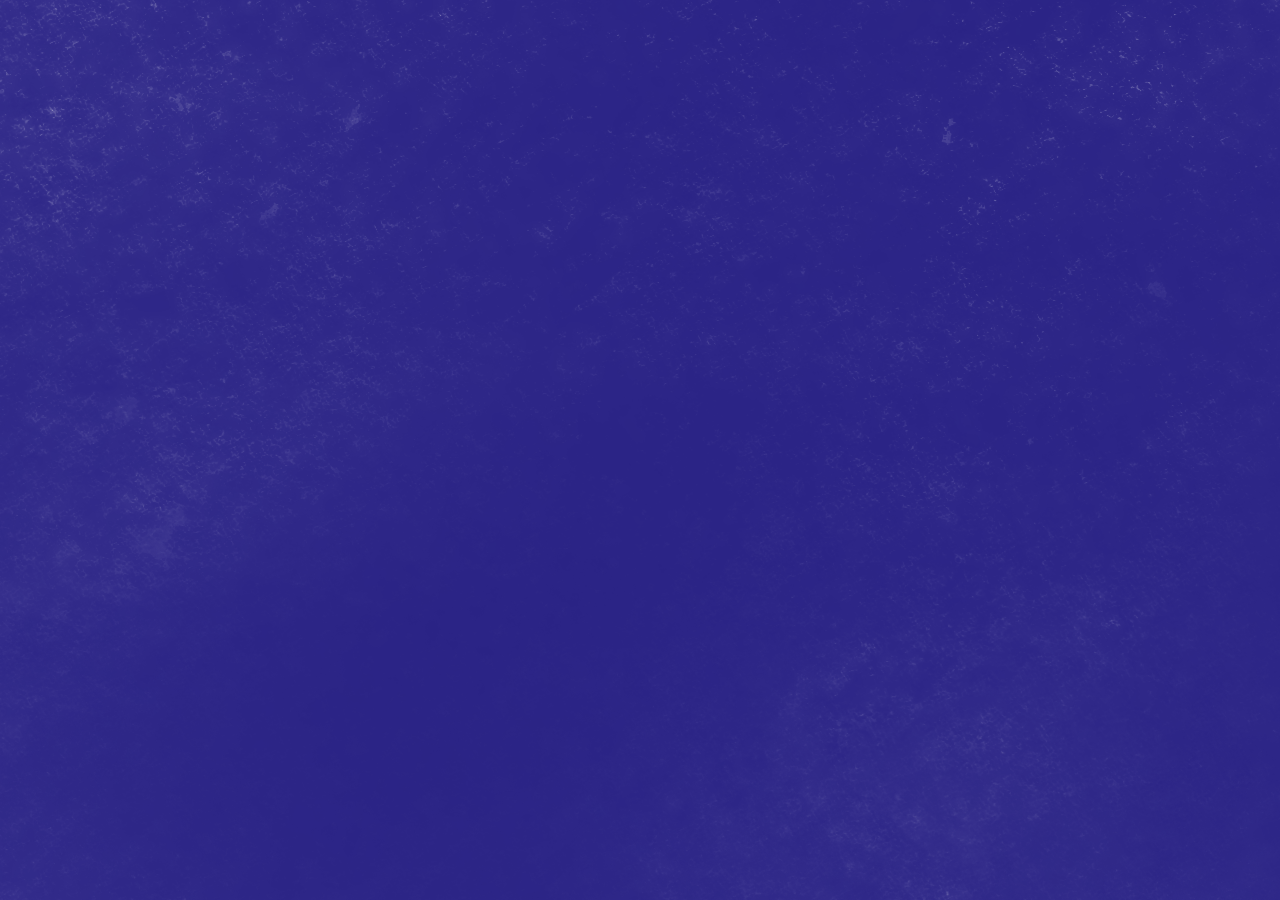
<file: CONTACT.html>
<!DOCTYPE html>
<html lang="en">
<head>
    <meta charset="UTF-8">
    <title>CONTACT</title>
  <meta name="viewport" content="width=device-width, initial-scale=1">
  <link rel="stylesheet" href="2.css" .css
  ">
</head>
<body>

</body>
</html>
</file>
<file: 2.css>
body {
    background: url("img/Untitled_Artwork 2.png");
}


.img-story-container{
    position: absolute;
    left:73%;
    top: 30%;
    width: 200px;
    height: 150px;
}

.img-story{
    width: 500px;
    margin-left: -67%;
    margin-top: -158%;
    pointer-events:none;

}

.img-story-container:hover .img-story{
    width: 600px;
    margin-top: -200%;
    margin-left: -95%;
}


.img-about-container{
    position: absolute;
    left:10%;
    top: 62%;
    width: 200px;
    height: 170px;
}

.img-about{
    width: 500px;
    margin-left: -57%;
    margin-top: -60%;
    pointer-events:none;
}

.img-about-container:hover .img-about{
    width: 600px;
    margin-top: -170px;
    margin-left: -135px;
}


.img-title-container{
    position: absolute;
    left:8%;
    top: 8%;
    width: 200px;
    height: 150px;
}

.img-title{
    width: 500px;
    margin-top: -50%;
    margin-left: -70%;
    pointer-events:none;

}

.img-title-container:hover .img-title{
    width: 550px;
    margin-top: -60%;
    margin-left: -80%;
}


.img-illust-container{
    position: absolute;
    left:43%;
    top: 40%;
    width: 250px;
    height: 200px;
}

.img-illust{
    width: 500px;
    margin-top: -30%;
    margin-left: -65%;
    pointer-events:none;

}

.img-illust-container:hover .img-illust{
    width: 600px;
    margin-top: -50%;
    margin-left: -80%;
}


.img-contact-container{
    position: absolute;
    left:35%;
    top: 15%;
    width: 200px;
    height: 150px;
}

.img-contact{
    width: 400px;
    margin-left: -95px;
    margin-top: -45px;
}

.img-contact:hover {
    width: 450px;
    margin-top: -67px;
    margin-left: -105px;
}




.img-shop:hover {
    background-size: 130%;
    background-position: center;
}


.img-shop-container{
    position: absolute;
    left:62%;
    top: 70%;
    width: 180px;
    height: 130px;
}

.img-shop{
    width: 500px;
    margin-top: -140%;
    margin-left: -60%;
    pointer-events:none;
}

.img-shop-container:hover .img-shop{
    scale: 1.2;
}

.tiktok {
    width: 80px;
    margin-left: 5%;
    pointer-events:none;
}

.tiktok-container {
    position: absolute;
    left: 81%;
    top: 83%;
    width: 100px;
    height: 100px;
}

.tiktok-container:hover .tiktok{
    transition: opacity;
    opacity: 50%;
}

.insta {
    width: 80px;
    margin-left: 10%;
}

.insta-container{
    position: absolute;
    left: 86%;
    top: 82.7%;
    width: 100px;
    height: 100px;
}

.insta-container:hover .insta {
    transition: opacity;
    opacity: 50%;
}

@media screen and (max-width: 900px){
    .img-story{
        width: 450px;
        margin-left: -27%;
        margin-top: -128%;
    }
    .img-illust{
        width: 500px;
        margin-top: 15%;
    }
    .img-contact{
        margin-top: 30%;
        margin-left: -90%;
    }
    .img-shop{
        margin-top: -110%;
        margin-left: 10%;
    }
    .img-about{
        margin-top: 65%;
    }
    .tiktok{
        margin-top: 155%;
        margin-left: 40%;
    }
    .insta{
        margin-top: 155%;
        margin-left: 90%;
    }
}
</file>
